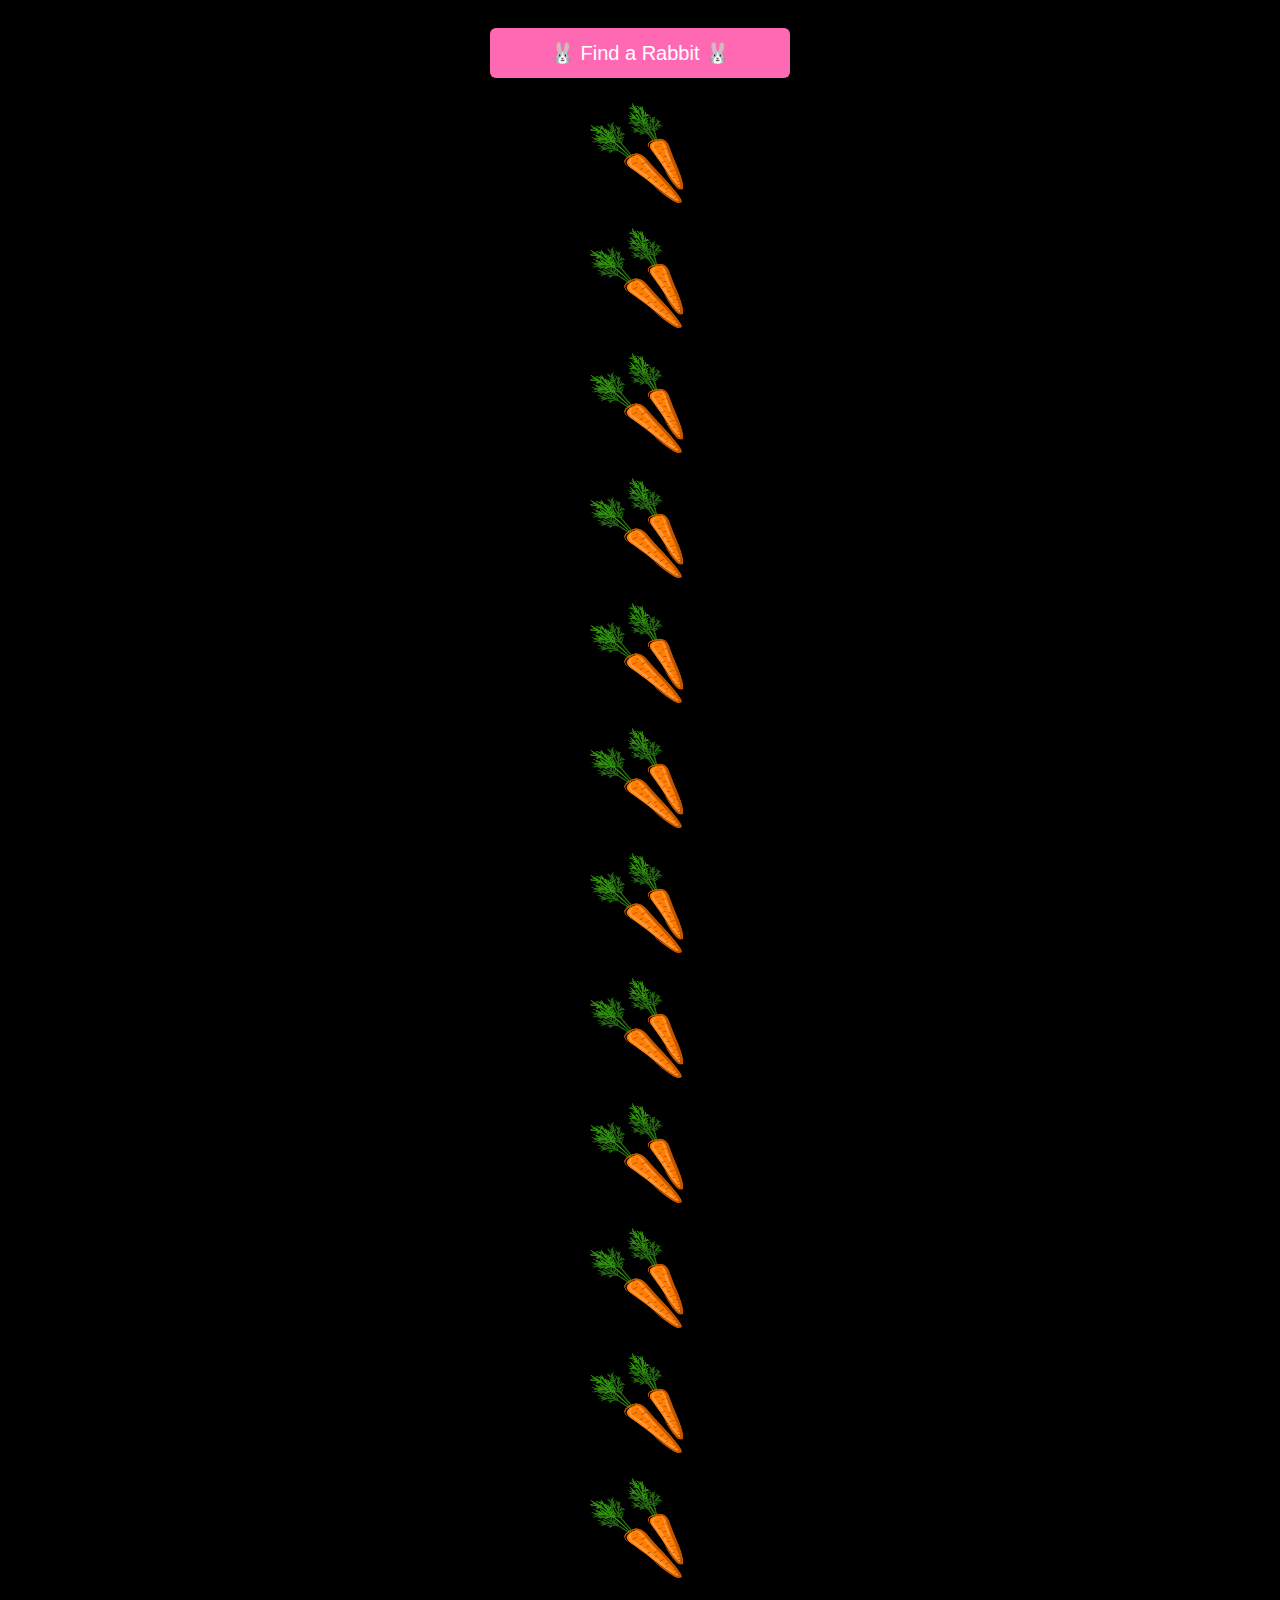
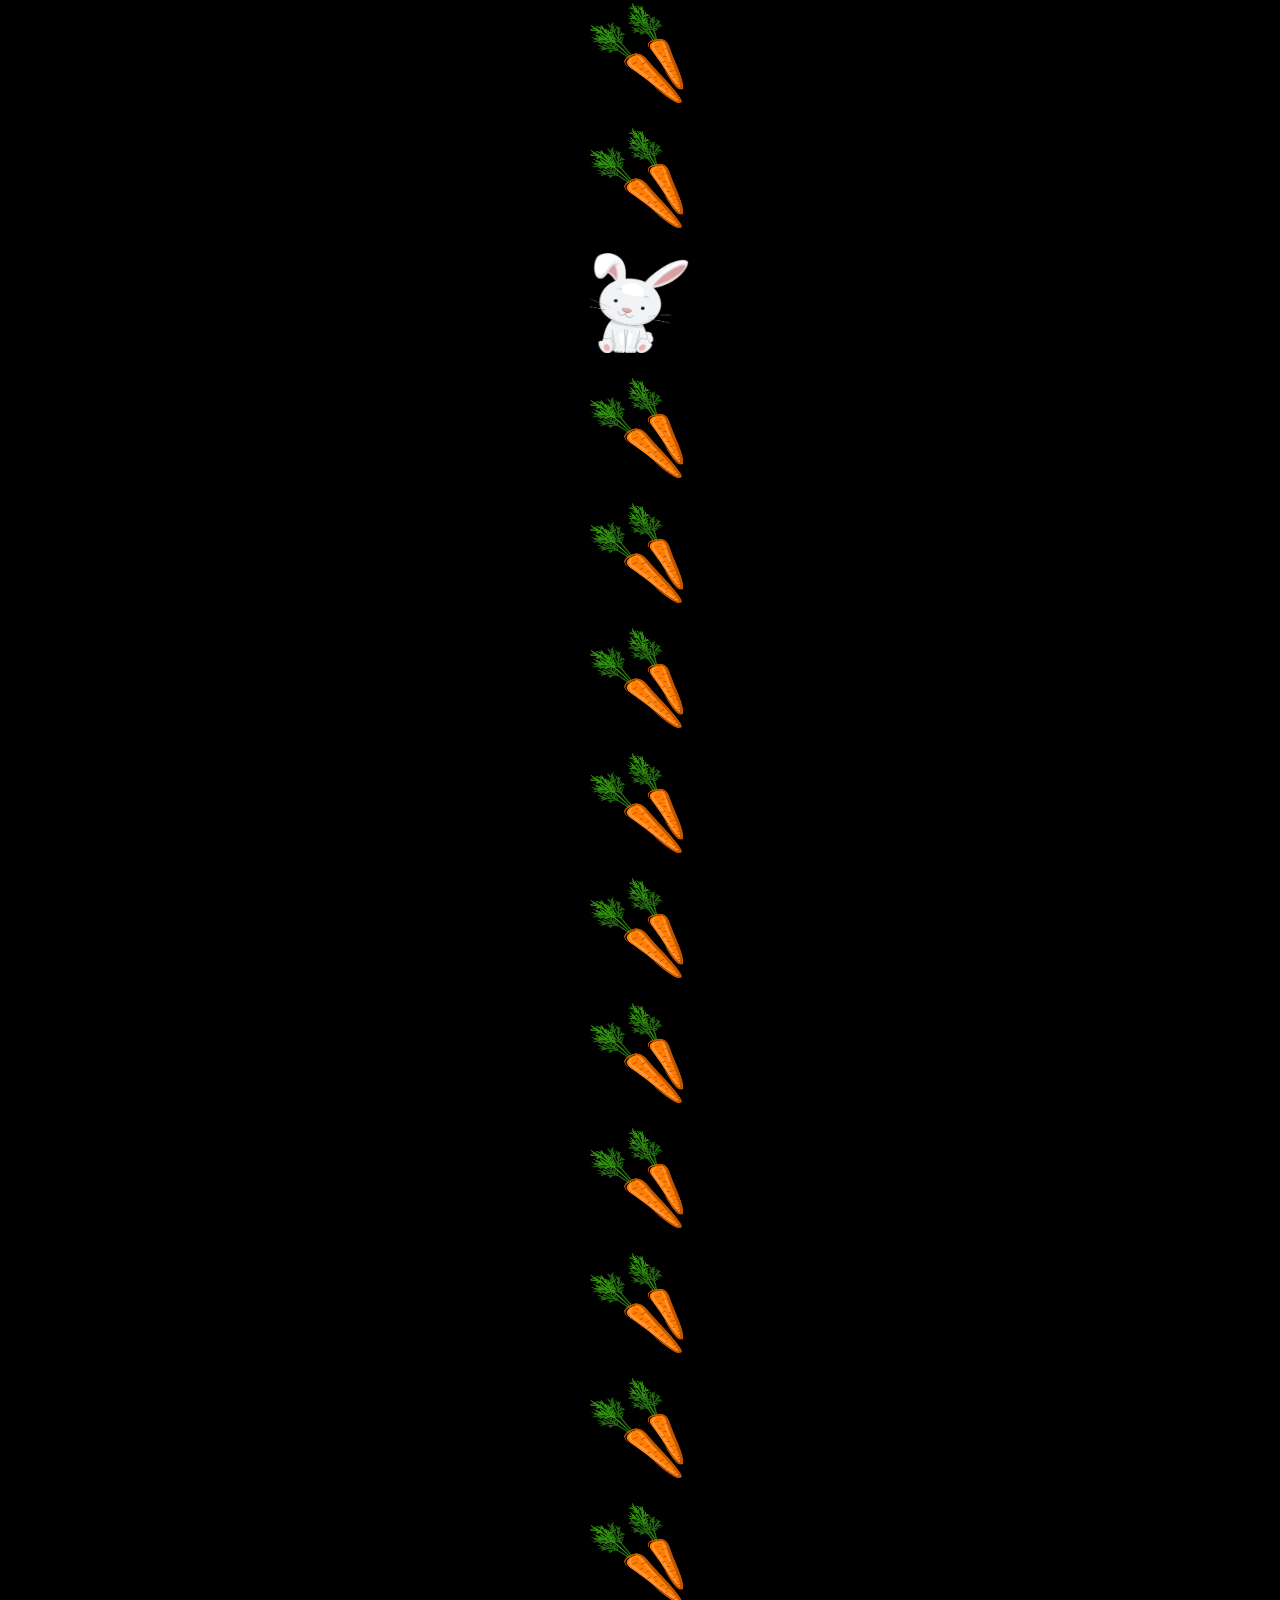
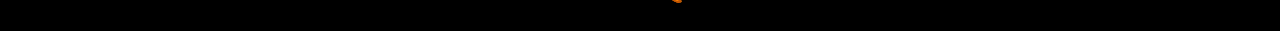
<file: Chapter_1/rabbits/index.html>
<!DOCTYPE html>
<html lang="en">
  <head>
    <meta charset="UTF-8" />
    <meta name="viewport" content="width=device-width, initial-scale=1.0" />
    <title>Scroll - 🐰 Find a rabbit</title>
    <style>
      body {
        background-color: #000000;
      }

      img {
        width: 100px;
        height: 100px;
        margin-bottom: 25px;
      }

      img:last-child {
        margin-bottom: 0;
      }

      .box {
        width: auto;
        height: auto;
        padding: 20px 0;
        display: flex;
        flex-direction: column;
        justify-content: center;
        align-items: center;
      }
      
      .find-btn {
        cursor: pointer;
        width: 300px;
        height: 50px;
        font-size: 20px;
        text-align: center;
        padding: auto;
        border: none;
        outline: none;
        border-radius: 6px;
        background-color:hotpink;
        color: #ffffff;
        margin-bottom: 25px;
      }


    </style>
  </head>
  <body>
    <div class="box">
      <button class="find-btn">🐰 Find a Rabbit 🐰</button>
      <img class="carrot" src="./img/carrot.png" alt="carrot image">
      <img class="carrot" src="./img/carrot.png" alt="carrot image">
      <img class="carrot" src="./img/carrot.png" alt="carrot image">
      <img class="carrot" src="./img/carrot.png" alt="carrot image">
      <img class="carrot" src="./img/carrot.png" alt="carrot image">
      <img class="carrot" src="./img/carrot.png" alt="carrot image">
      <img class="carrot" src="./img/carrot.png" alt="carrot image">
      <img class="carrot" src="./img/carrot.png" alt="carrot image">
      <img class="carrot" src="./img/carrot.png" alt="carrot image">
      <img class="carrot" src="./img/carrot.png" alt="carrot image">
      <img class="carrot" src="./img/carrot.png" alt="carrot image">
      <img class="carrot" src="./img/carrot.png" alt="carrot image">
      <img class="carrot" src="./img/carrot.png" alt="carrot image">
      <img class="carrot" src="./img/carrot.png" alt="carrot image">
      
      <img class="rabbit" src="./img/rabbit.png" alt="rabbit image">

      <img class="carrot" src="./img/carrot.png" alt="carrot image">
      <img class="carrot" src="./img/carrot.png" alt="carrot image">
      <img class="carrot" src="./img/carrot.png" alt="carrot image">
      <img class="carrot" src="./img/carrot.png" alt="carrot image">
      <img class="carrot" src="./img/carrot.png" alt="carrot image">
      <img class="carrot" src="./img/carrot.png" alt="carrot image">
      <img class="carrot" src="./img/carrot.png" alt="carrot image">
      <img class="carrot" src="./img/carrot.png" alt="carrot image">
      <img class="carrot" src="./img/carrot.png" alt="carrot image">
      <img class="carrot" src="./img/carrot.png" alt="carrot image">
    </div>
    <script>
      const btn = document.querySelector('.find-btn');
      const rabbit = document.querySelector('.rabbit');

      btn.addEventListener('click', (event) => {
        rabbit.scrollIntoView({
          behavior: 'smooth',
          block: 'center',
        });
      })
    </script>
  </body>
</html>
</file>
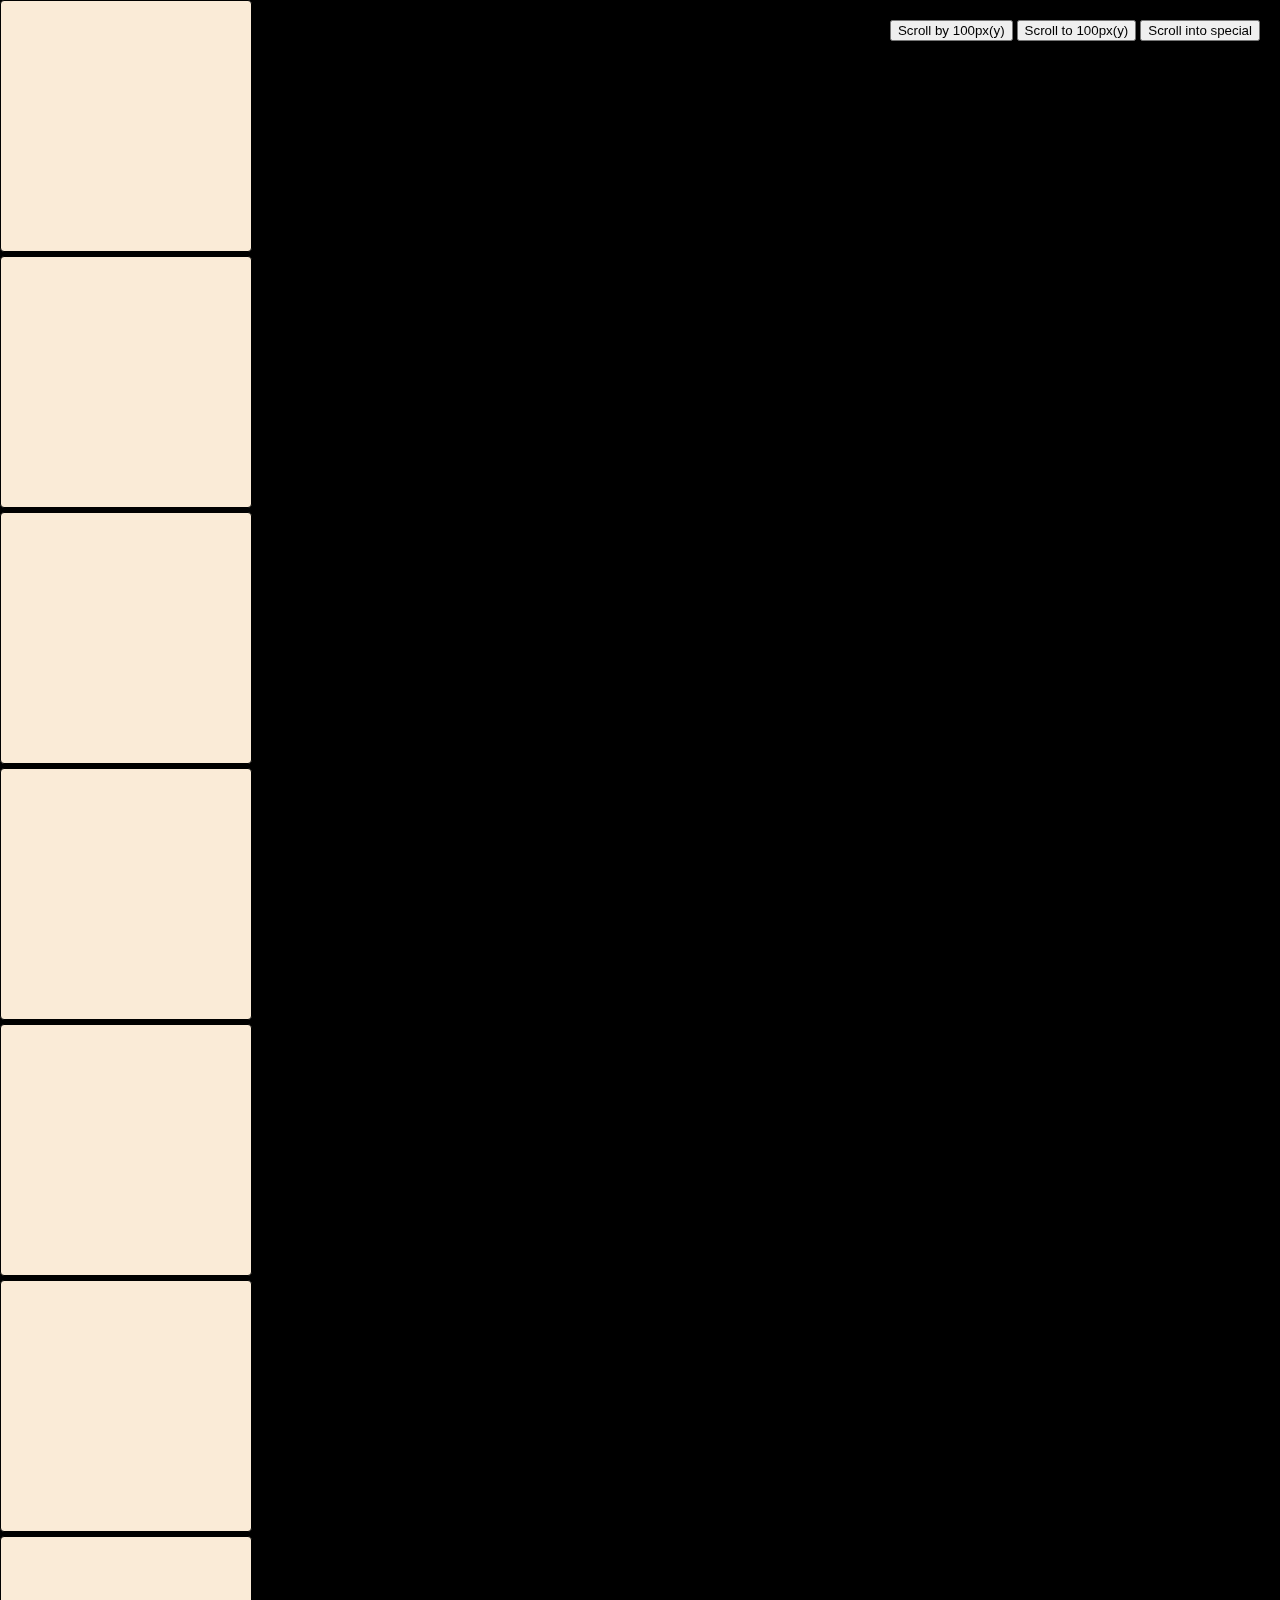
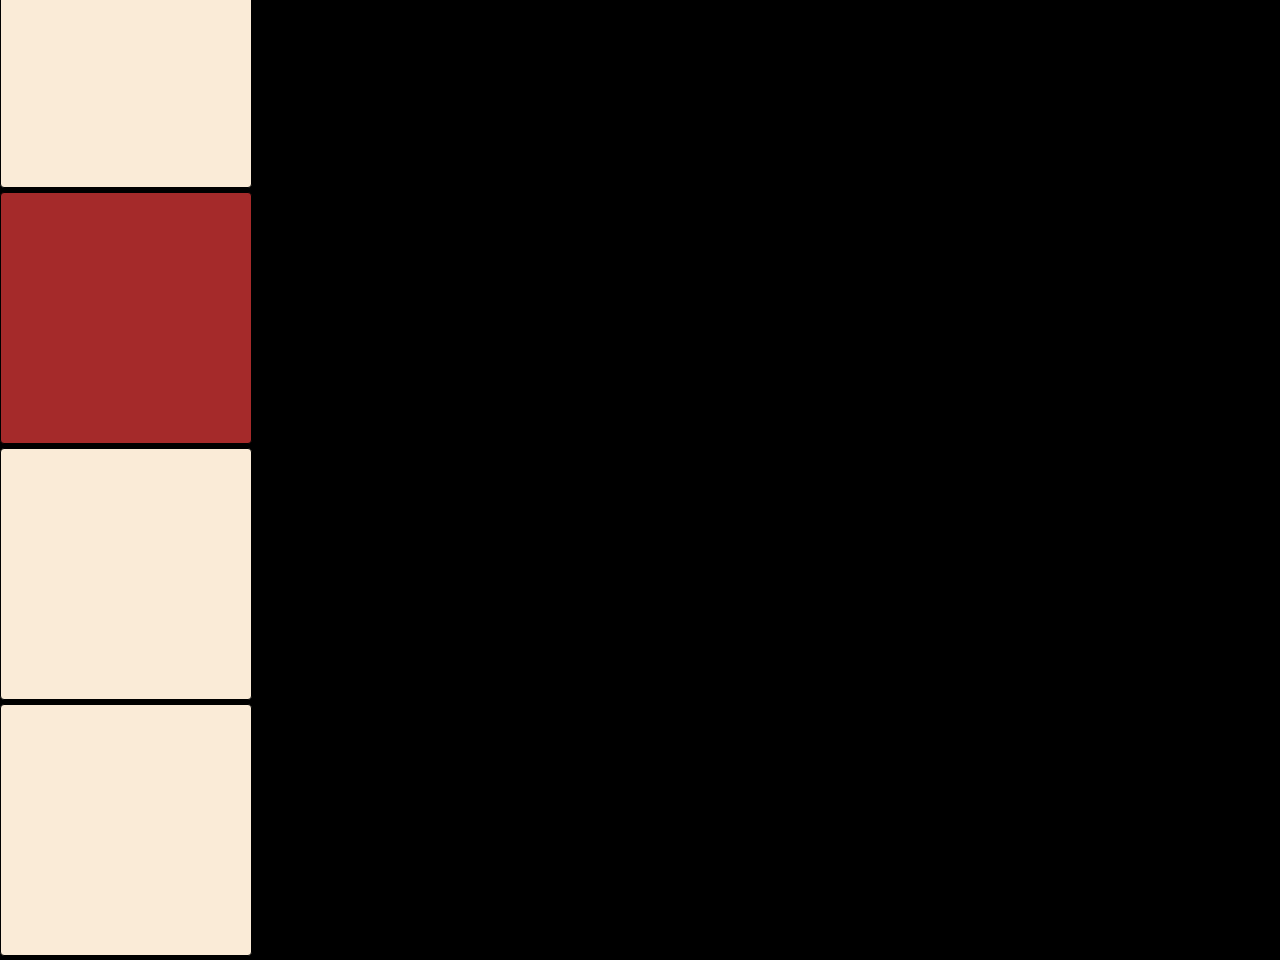
<file: Chapter_1/window-coordinates.html>
<!DOCTYPE html>
<html lang="en">
<head>
    <meta charset="UTF-8">
    <meta http-equiv="X-UA-Compatible" content="IE=edge">
    <meta name="viewport" content="width=device-width, initial-scale=1.0">
    <title>Window Coordinates</title>
    <style>
        body {
            background-color: black;
            margin: 0;
            /* overflow: hidden; */
        }
        div {
            margin-bottom: 4px;
            border-radius: 4px;
            background-color:antiquewhite;
            border: 1px solid black;
            width: 250px;
            height: 250px;
        }

        .special {
            background-color: brown;
        }

        aside {
            position: fixed;
            top: 20px;
            right: 20px;
        }
    </style>
</head>
<body>
    <div class="box"></div>
    <div class="box"></div>
    <div class="box"></div>
    <div class="box"></div>
    <div class="box"></div>
    <div class="box"></div>
    <div class="box"></div>
    <div class="special"></div>
    <div class="box"></div>
    <div class="box"></div>
    <aside>
        <button class="scroll-by">Scroll by 100px(y)</button>
        <button class="scroll-to">Scroll to 100px(y)</button>
        <button class="scroll-into">Scroll into special</button>
    </aside>
    <script>
       const special = document.querySelector('.special');

        special.addEventListener('click', (event) => {
            const rect = special.getBoundingClientRect();
            console.log(rect);
            console.log(`client: ${event.clientX}, ${event.clientY}`);
            console.log(`page: ${event.pageX}, ${event.pageY}`);
        })

        const scrollBy = document.querySelector('.scroll-by');
        const scrollTo = document.querySelector('.scroll-to');
        const scrollInto = document.querySelector('.scroll-into');

        scrollBy.addEventListener('click', () => {
            window.scrollBy({
                top: 100,
                left: 0,
                behavior: "smooth"
            });
        });
        scrollTo.addEventListener('click', () => {
            window.scrollTo(0, 100);
        });
        scrollInto.addEventListener('click', () => {
            special.scrollIntoView();
        });

    </script>
</body>
</html>
</file>
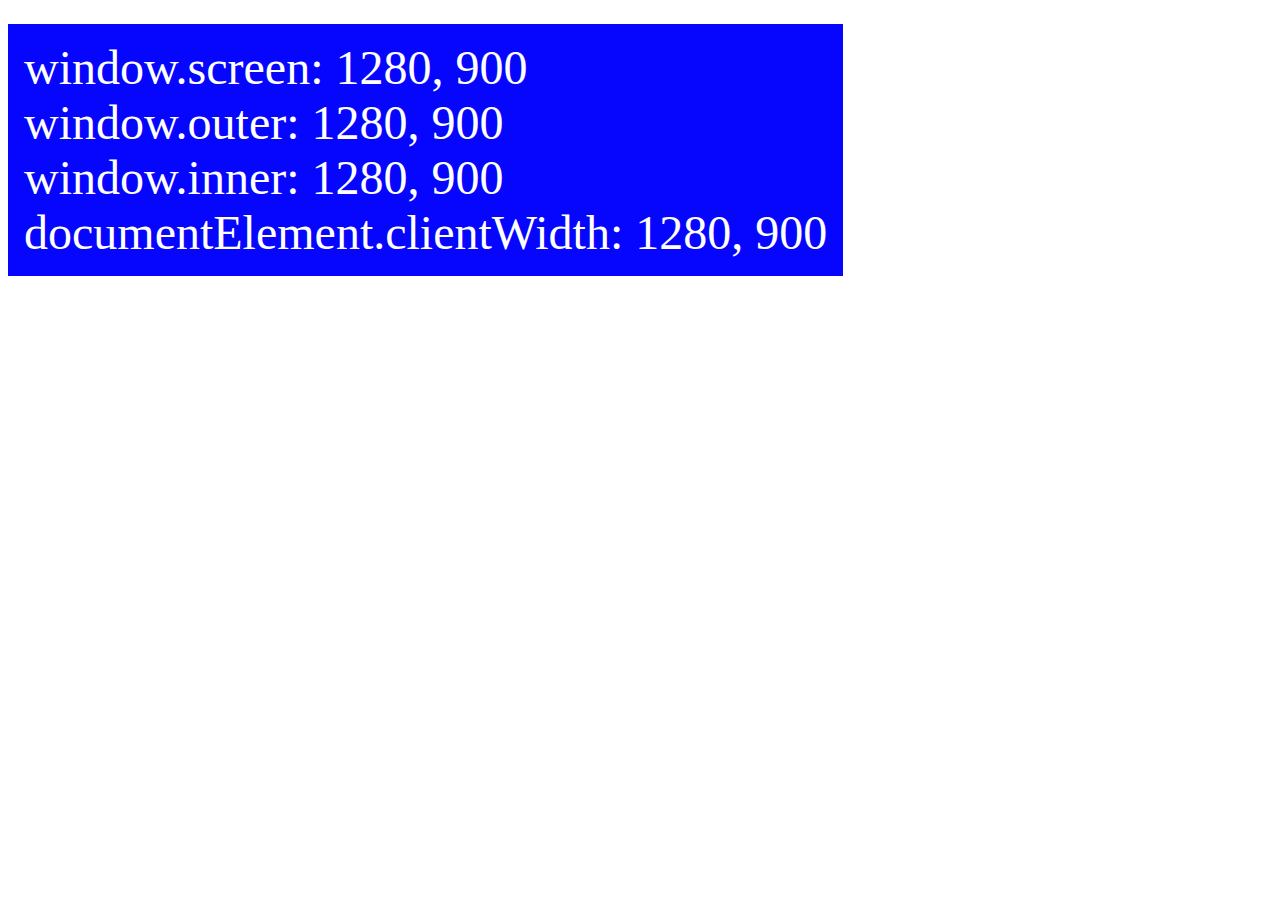
<file: Chapter_1/window-size.html>
<!DOCTYPE html>
<html lang="en">
<head>
    <meta charset="UTF-8">
    <meta http-equiv="X-UA-Compatible" content="IE=edge">
    <meta name="viewport" content="width=device-width, initial-scale=1.0">
    <title>Window Size</title>
    <style>
        .tag {
            display: inline-block;
            background-color: #0606ff;
            padding: 16px;
            margin-top: 16px;
            font-size: 48px;
            color: #ffffff;
        }
    </style>
</head>
<body>
    <div class="tag">Window Size</div>
    <script>
        const tag = document.querySelector('.tag');
        function updateTag() {
            tag.innerHTML = `
            window.screen: ${window.screen.width}, ${window.screen.height} <br />
            window.outer: ${window.outerWidth}, ${window.outerHeight} <br />
            window.inner: ${window.innerWidth}, ${window.innerHeight} <br />
            documentElement.clientWidth: ${document.documentElement.clientWidth}, ${document.documentElement.clientHeight}
            `;
        }
        window.addEventListener('resize', () => {
            updateTag();    // 사이즈 변경 될때마다 실행
        })
        updateTag();    // 페이지 로딩 되면 처음으로 바로 실행
    </script>
</body>
</html>
</file>
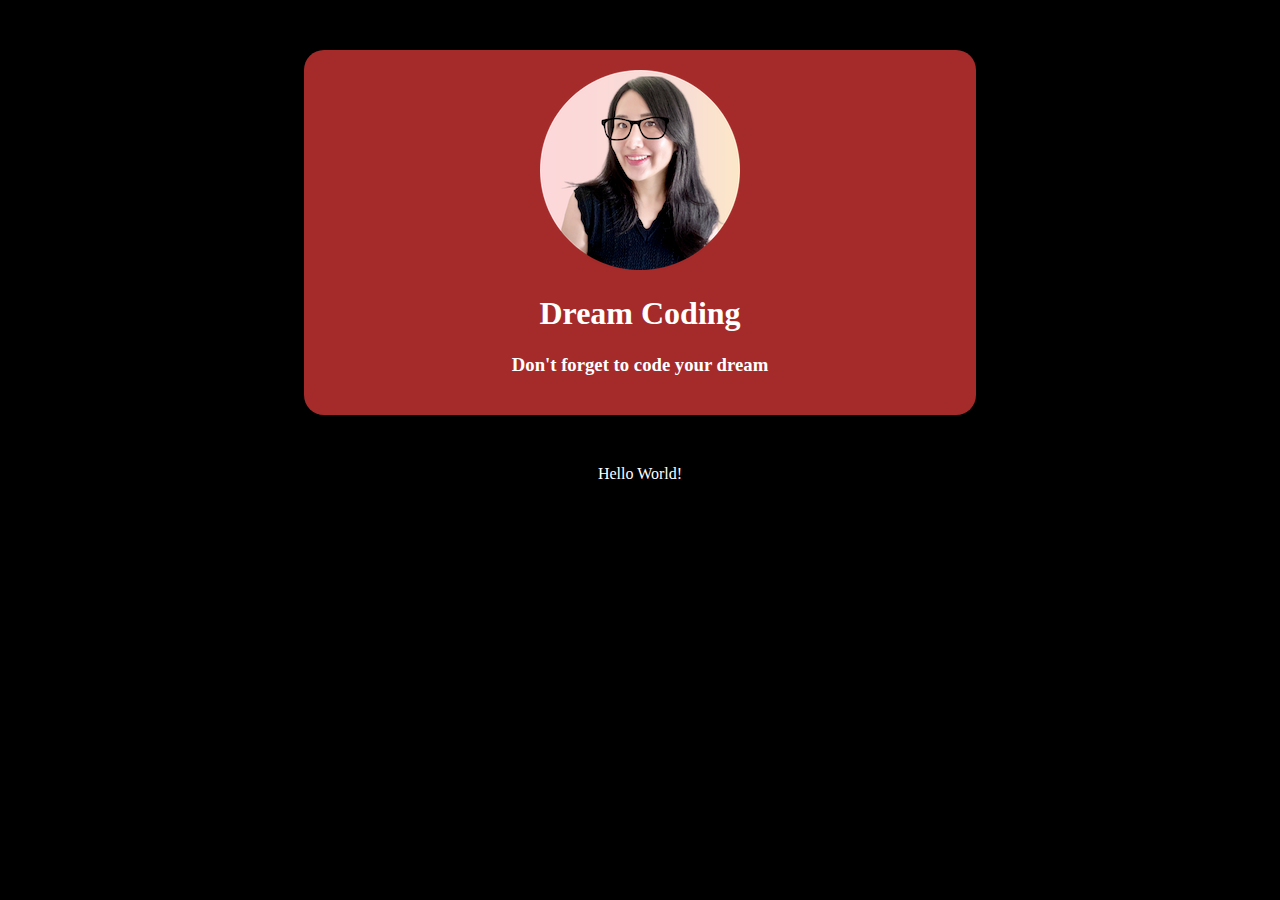
<file: Chapter_2/dom code/dom.html>
<!DOCTYPE html>
<html lang="en">
  <head>
    <meta charset="UTF-8" />
    <meta name="viewport" content="width=device-width, initial-scale=1.0" />
    <title>Document</title>
    <style>
      html {
        padding: 0px;
        margin: 0px;
      }

      body {
        background-color: black;
        text-align: center;
      }
      section {
        width: 50%;
        margin: 50px auto;
        background-color: brown;
        border-radius: 20px;
        padding: 20px;
      }
      img {
        z-index: 100;
        will-change: opacity;
      }
      h1,
      h3,
      span {
        color: white;
      }
    </style>
  </head>
  <body>
    <section>
      <img src="img/avatar.png" alt="avatar" />
      <h1 id="brand">Dream Coding</h1>
      <h3>Don't forget to code your dream</h3>
    </section>
    <span>Hello World!</span>
  </body>
</html>
</file>
